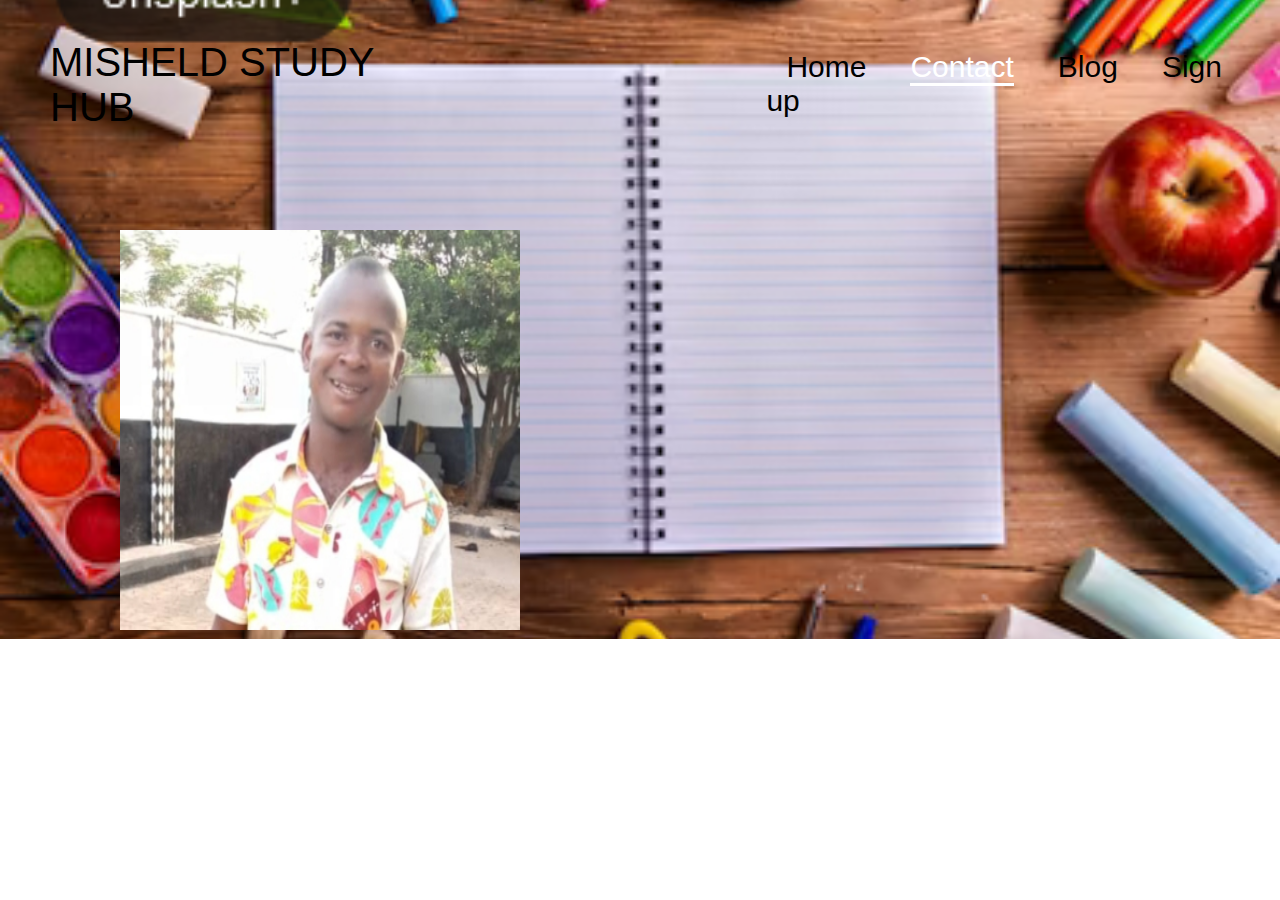
<file: contact.html>
<!DOCTYPE html>
<html lang="en">
<head>
    <meta charset="UTF-8">
    <meta name="viewport" content="width=device-width, initial-scale=1.0">
    <link rel="stylesheet" href="./contact.css">
    <link rel="icon" href="../nonsoks/photos/nonsoks.png">
    <link rel="stylesheet" href="https://cdnjs.cloudflare.com/ajax/libs/font-awesome/4.7.0/css/font-awesome.min.css">
    <title>Contact me</title>
</head>
<body>
   <section class="kss">
    <section class="head">
        <div class="logo">MISHELD STUDY HUB</div>
        <div class="log">
            <a href="">Home</a>
            <a href="" class="jod"> Contact</a>
            <a href="">Blog</a>
            <a href="">Sign up</a>

        </div>
    </section>
    <section>
        <div class="hiut">
          <img src="./1693055233099.jpg" alt="Image not found" class="los">
        </div>
        <div class="kdda">
         
        </div>
    </section>
    </section>
</body>
</html>
</file>
<file: contact.css>
body{
margin: 0;
}

.kss{
    height: 639px;
    background-image: url(./oos.png);
    background-position: center;
    background-size: cover;
}

.logo{
    font-size: 40px;
    font-family: Arial, Helvetica, sans-serif;
    margin-top: 40px;
    margin-left: 50px;
}

.head{
    display: flex;
}

.log{
    margin-top: 50px;
    margin-left: 300px;
}

.log a{
    /* margin-top: 50px; */
    font-size: 30px;
    font-family: Arial, Helvetica, sans-serif;
    text-decoration: none;
    color: black;
    margin-left: 20px;
    margin-right: 20px;
    transition: 0.6s;
}

.log a:hover{
    color: white;
    border-bottom: 3px solid white;
}

.log .jod{
    color: white;
    border-bottom: 3px solid white;
}

.los{
    margin-top: 100px;
    margin-left: 120px;
    width: 400px;
    height: 400px;
}

.huit > img{
image-orientation: flip;
}
</file>
